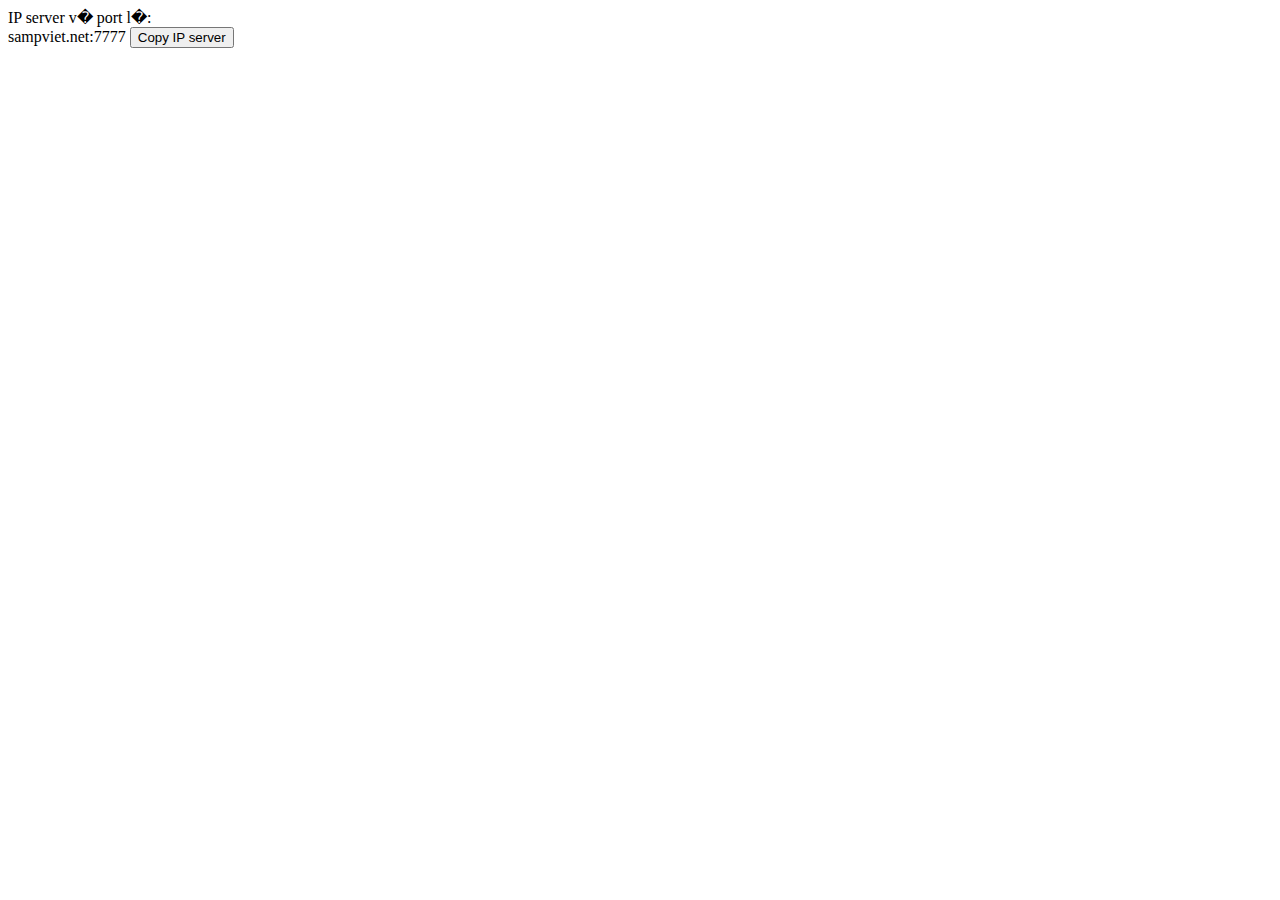
<file: danh-sach/ip.html>
<body>
</p>IP server v� port l�: </q>
<center></center>
<abbr>sampviet.net:7777</abbr>
<button onclick="copy('sampviet.net')">Copy IP server</button>
<script>
function copy(text) {
document.body.insertAdjacentHTML("beforeend","<div id=\"copy\" contenteditable>"+text+"</div>")
document.getElementById("copy").focus();
document.execCommand("selectAll");
document.execCommand("copy");
document.getElementById("copy").remove();
}
</script>
</file>
